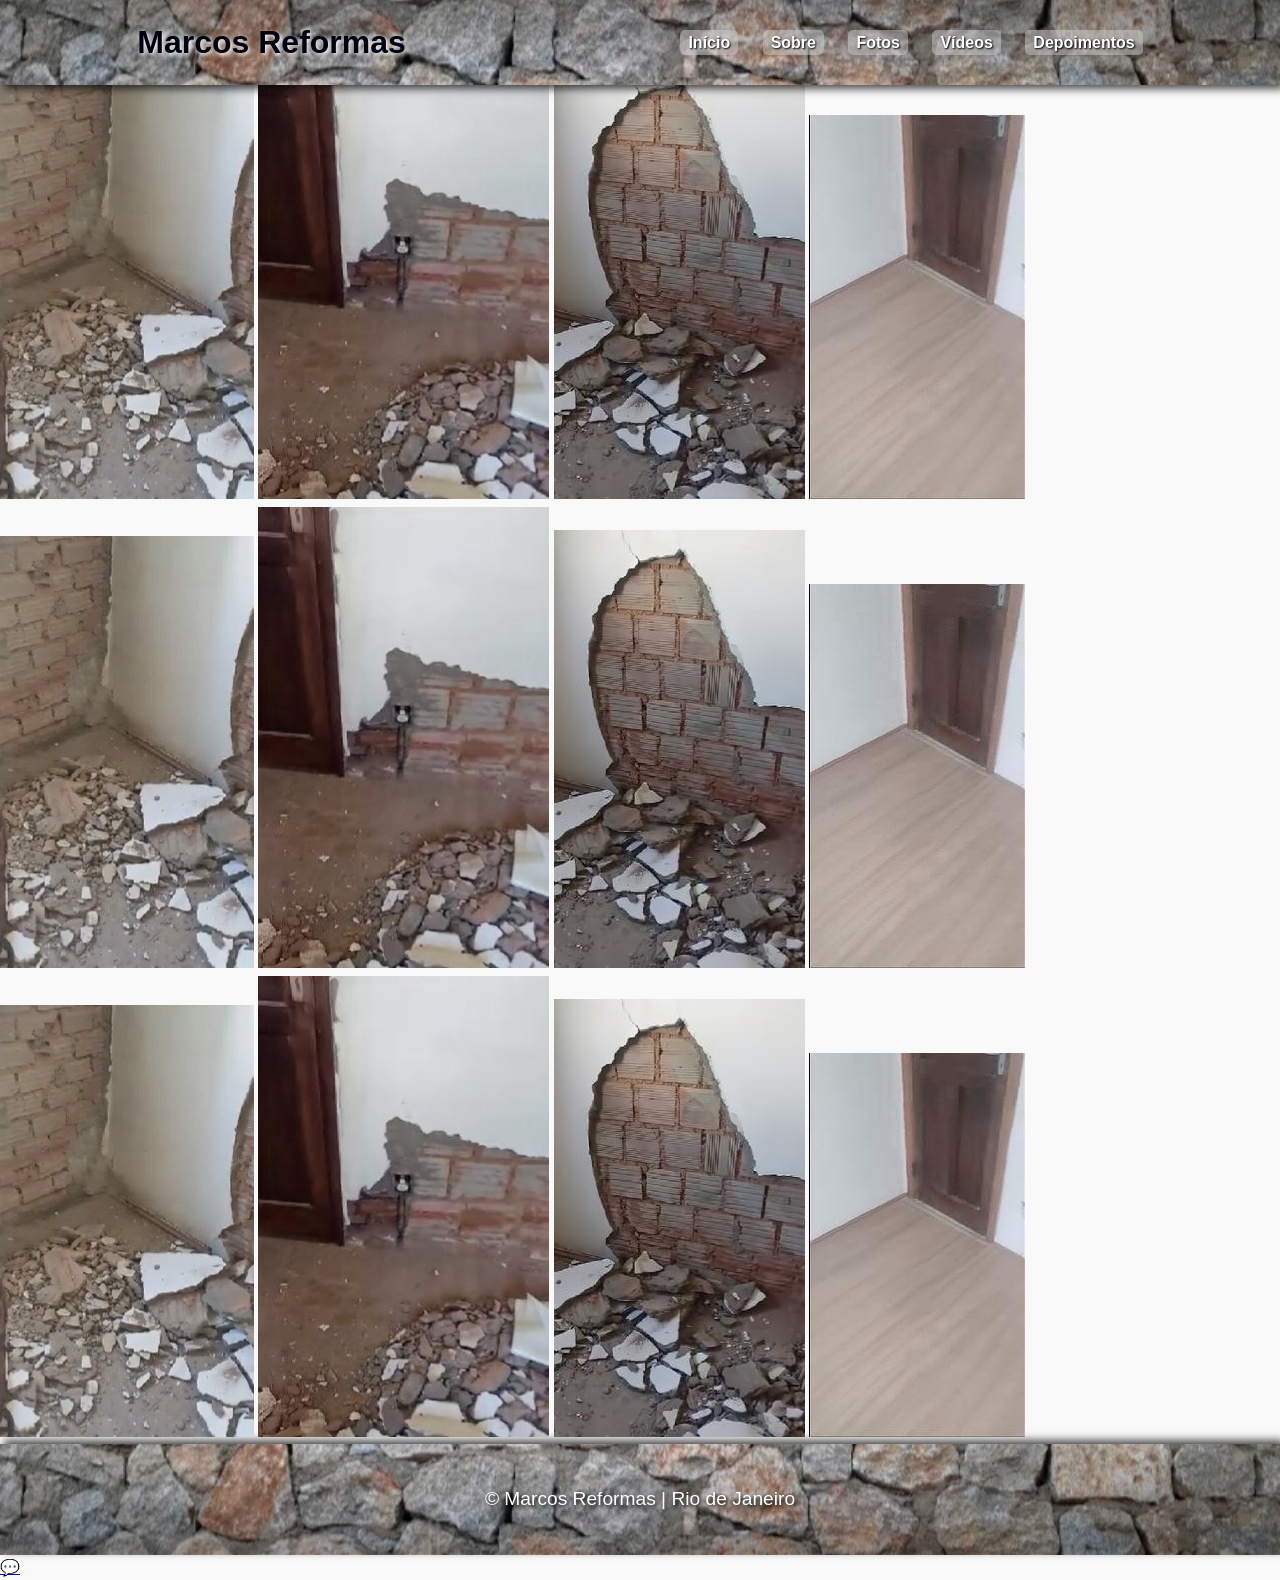
<file: fotos.html>
<!DOCTYPE html>
<html lang="pt-br">
<head>
  <meta charset="UTF-8">
  <title>Fotos - Marcos Reformas</title>
  <link rel="stylesheet" href="src/css/style.css">
</head>
<body>

<header>
  <h1>Marcos Reformas</h1>
  <nav>
    <a href="index.html">Início</a>
    <a href="about.html">Sobre</a>
    <a href="fotos.html">Fotos</a>
    <a href="videos.html">Vídeos</a>
    <a href="depoimentos.html">Depoimentos</a>
  </nav>
</header>

<section class="services">
  <h2>Fotos dos Trabalhos</h2>
  <div class="grid-4fr">
    <img src="/assets/img/foto1.jpg" alt="Foto 1">
    <img src="/assets/img/foto2.jpg" alt="Foto 2">
    <img src="/assets/img/foto3.jpg" alt="Foto 3">
    <img src="/assets/img/foto4.jpg" alt="Foto 4">
    <img src="/assets/img/foto1.jpg" alt="Foto 1">
    <img src="/assets/img/foto2.jpg" alt="Foto 2">
    <img src="/assets/img/foto3.jpg" alt="Foto 3">
    <img src="/assets/img/foto4.jpg" alt="Foto 4">
    <img src="/assets/img/foto1.jpg" alt="Foto 1">
    <img src="/assets/img/foto2.jpg" alt="Foto 2">
    <img src="/assets/img/foto3.jpg" alt="Foto 3">
    <img src="/assets/img/foto4.jpg" alt="Foto 4">
  </div>
</section>

<footer>
  <p>© Marcos Reformas | Rio de Janeiro</p>
</footer>

<a href="https://wa.me/5521999999999" class="whatsapp">💬</a>

</body>
</html>
</file>
<file: src/css/style.css>
/* ===== RESET =====
    // comando para carregar o site off: python -m http.server
    // comando para colocar no navegador: http://localhost:8000
*/
html {
  scroll-behavior: smooth;
}
* {
  margin: 0;
  padding: 0;
  box-sizing: border-box;
}

/* ===== BODY ===== */
body {
  font-family: Arial, Helvetica, sans-serif;
  line-height: 1.6;
  background: #f9f9f9;
}

/* ===== CONTAINER ===== */
.container {
  width: 90%;
  max-width: 1200px;
  margin: auto;
}

/* ===== HEADER ===== */
header {
  background: linear-gradient(rgb(0 0 0 / 33%), rgb(0 0 0 / 10%)), url(../../assets/img/imagemHeader.jpg) center/cover no-repeat;
  width: 100%;
  color: #001;
  padding: 10px 10px;
  display: flex;
  justify-content: space-around;
  align-items: center;
  position: fixed;
  top: 0;
  z-index: 1000;
  box-shadow: 4px 4px 8px rgba(0, 0, 0, 0.697);
  height: 85px;
}

header h1 {
  font-size: 2rem;
  font-weight: 900;
  text-shadow: 2px 2px 4px #FFF;
}

header a {
  color: #001;
  text-decoration: none;
}


nav {
  float: right;
}

nav a {
  color: #fff;
  margin-left: 20px;
  text-decoration: none;
  font-weight: bold;
  padding: 4px 8px;
  background-color: #cccccc83;
  border-radius: 5px;
  text-shadow: 1px 1px 2px #000;
}

nav a:hover {
  color: #001;
  text-shadow: 1px 1px 2px #fff;
  background-color: #ccccccac;
}

/* ===== GRID ===== */
.grid {
  display: grid;
  grid-template-columns: repeat(auto-fit, minmax(250px, 1fr));
  gap: 20px;
  padding: 20px;
}

/* ===== BUTTON ===== */
.btn {
  display: inline-block;
  background: #25D366;
  color: #fff;
  padding: 12px 25px;
  margin-top: 15px;
  border-radius: 5px;
  text-decoration: none;
  font-weight: bold;
  transition: 0.3s;
  border: none;
  cursor: pointer;
}

.btn:hover {
  background: #1ebe5d;
}

/* ===== FORM ===== */
.form {
  background: #fff;
  padding: 60px 20px;
  text-align: center;
}

#form {
  max-width: 500px;
  margin: auto;
  display: flex;
  flex-direction: column;
  gap: 15px;
}

#form input,
#form textarea {
  padding: 12px;
  border: 1px solid #ccc;
  border-radius: 5px;
  font-size: 16px;
  width: 100%;
}

#form textarea {
  height: 120px;
  resize: none;
}

#form button {
  background: #25D366;
  color: #fff;
  border: none;
  padding: 15px;
  font-size: 16px;
  border-radius: 5px;
  cursor: pointer;
}

#form button:hover {
  background: #1ebe5d;
}

/* ===== FOOTER ===== */
footer {
  background: linear-gradient(rgb(0 0 0 / 10%), rgb(0 0 0 / 35%)), url(../../assets/img/imagemHeader.jpg);
  background-size: cover;
  background-position: center;
  background-repeat: no-repeat;
  color: #fff;
  text-align: center;
  padding: 40px 20px;
  box-shadow: 4px -4px 8px rgba(0, 0, 0, 0.697);
}

footer h3 {
  font-size: 1.5rem;
  margin-bottom: 10px;
  color: #001;
  text-shadow: 2px 2px 4px #FFF;
}

footer p {
  font-size: 1.2rem;
  text-shadow: 2px 2px 4px #000;
}
/* ===== RESPONSIVO ===== */
@media (max-width: 768px) {
  nav {
    float: none;
    text-align: center;
    margin-top: 10px;
  }
}

/* ===== MENU HAMBÚRGUER ===== */
.menu-toggle {
  display: none;
  flex-direction: column;
  cursor: pointer;
  z-index: 1100; /* Garante que o botão fique acima do menu */
}

.menu-toggle span {
  width: 28px;
  height: 3px;
  background: #fff;
  margin: 4px 0;
  border-radius: 2px;
  transition: 0.3s;
}

/* ===== RESPONSIVO ===== */
@media (max-width: 768px) {
  /* Exibe o botão hambúrguer */
  .menu-toggle {
    display: flex;
  }

  /* Esconde o menu inicialmente */
  nav {
    display: none;
    position: absolute;
    top: 85px; /* Altura do header */
    left: 0;
    width: 100%;
    background: rgba(255, 255, 255, 0.95);
    flex-direction: column;
    align-items: center;
    padding: 20px 0;
    z-index: 1000; /* Abaixo do botão hambúrguer */
  }

  /* Mostra o menu quando ativo */
  nav.active {
    display: flex;
    align-items: flex-start;
    padding: 10px;
  }

  /* Links do menu */
  nav a {
    margin: 10px 0;
    display: block;
    color: #001;
    background: none;
    text-shadow: none;
    font-size: 18px;
  }
}

/* ===== MENU HAMBÚRGUER ===== */
.menu-toggle {
  display: none;
  flex-direction: column;
  justify-content: center;
  cursor: pointer;
  z-index: 1100; /* Mantém o botão clicável acima do menu */
}

.menu-toggle span {
  width: 30px;
  height: 3px;
  background-color: #fff;
  margin: 5px 0;
  border-radius: 2px;
  transition: all 0.3s ease-in-out;
}

/* ===== ANIMAÇÃO PARA VIRAR UM "X" ===== */
.menu-toggle.active span:nth-child(1) {
  transform: rotate(45deg) translate(6px, 6px);
}

.menu-toggle.active span:nth-child(2) {
  opacity: 0;
}

.menu-toggle.active span:nth-child(3) {
  transform: rotate(-45deg) translate(7px, -7px);
}

/* ===== EXIBIÇÃO APENAS EM TELAS MENORES ===== */
@media (max-width: 768px) {
  .menu-toggle {
    display: flex;
  }
}
</file>
